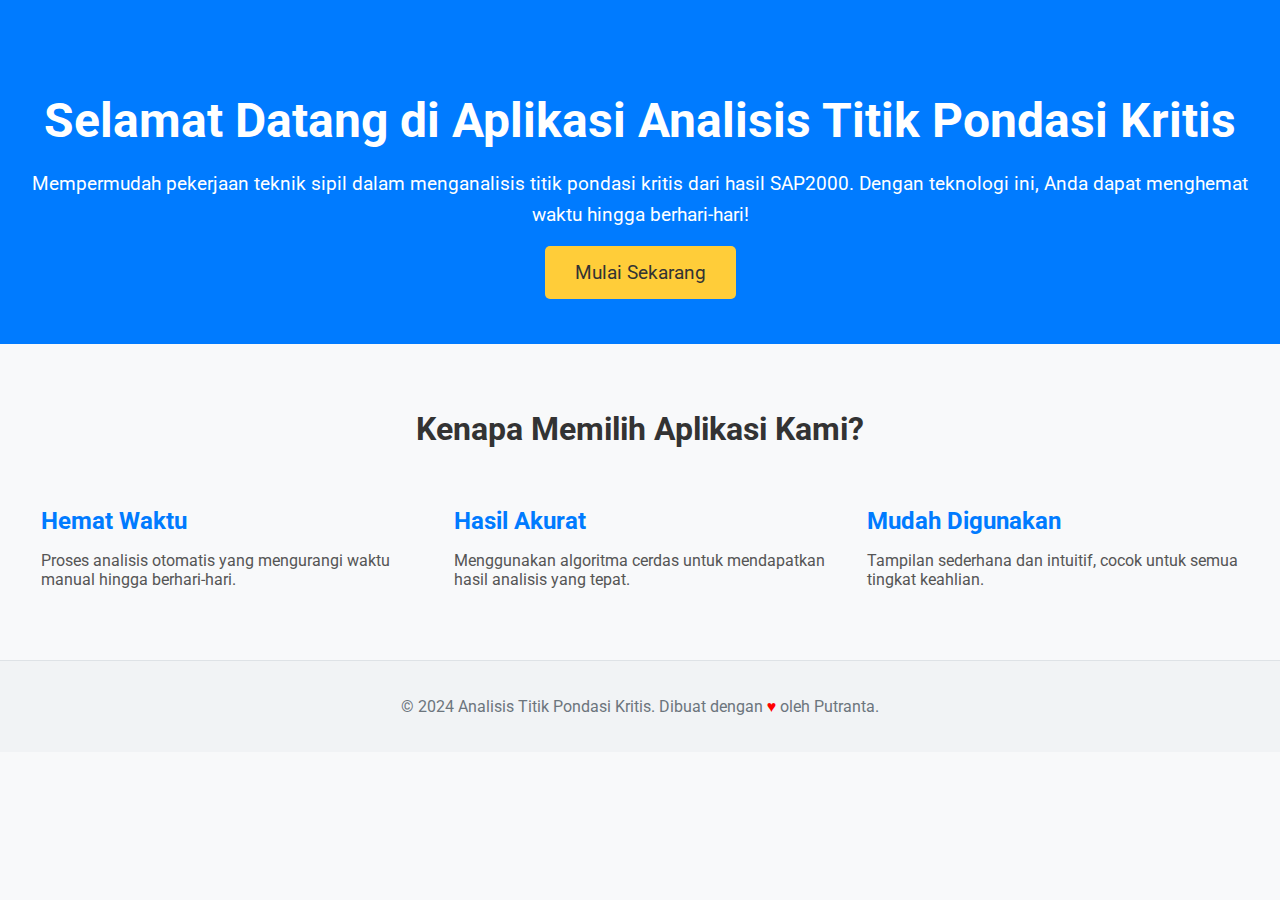
<file: templates/index.html>
<!DOCTYPE html>
<html lang="en">
  <head>
    <meta charset="UTF-8" />
    <meta name="viewport" content="width=device-width, initial-scale=1.0" />
    <title>Selamat Datang - Analisis Titik Pondasi Kritis</title>
    <link
      href="https://fonts.googleapis.com/css2?family=Roboto:wght@400;500;700&display=swap"
      rel="stylesheet"
    />
    <style>
      body {
        font-family: "Roboto", sans-serif;
        margin: 0;
        padding: 0;
        background-color: #f8f9fa;
        color: #333;
      }

      .hero {
        background-color: #007bff;
        color: white;
        padding: 60px 20px;
        text-align: center;
      }

      .hero h1 {
        font-size: 3rem;
        margin-bottom: 20px;
      }

      .hero p {
        font-size: 1.2rem;
        margin-bottom: 30px;
        line-height: 1.6;
      }

      .hero .cta-btn {
        background-color: #ffcd39;
        color: #333;
        padding: 15px 30px;
        font-size: 1.2rem;
        border: none;
        border-radius: 5px;
        cursor: pointer;
        text-decoration: none;
        transition: background-color 0.3s;
      }

      .hero .cta-btn:hover {
        background-color: #e6b832;
      }

      .features {
        padding: 40px 20px;
        text-align: center;
      }

      .features h2 {
        font-size: 2rem;
        margin-bottom: 20px;
      }

      .features .feature-list {
        display: flex;
        justify-content: space-around;
        flex-wrap: wrap;
      }

      .features .feature-item {
        width: 30%;
        margin: 15px 0;
        text-align: left;
      }

      .features .feature-item h3 {
        font-size: 1.5rem;
        margin-bottom: 10px;
        color: #007bff;
      }

      .features .feature-item p {
        font-size: 1rem;
        color: #555;
      }

      .footer {
        text-align: center;
        padding: 20px;
        background-color: #f1f3f5;
        color: #6c757d;
        border-top: 1px solid #dee2e6;
      }

      .footer a {
        color: #007bff;
        text-decoration: none;
      }

      .footer a:hover {
        text-decoration: underline;
      }

      @media (max-width: 768px) {
        .hero h1 {
          font-size: 2.5rem;
        }

        .features .feature-item {
          width: 100%;
          margin-bottom: 20px;
        }
      }
    </style>
  </head>
  <body>
    <div class="hero">
      <h1>Selamat Datang di Aplikasi Analisis Titik Pondasi Kritis</h1>
      <p>
        Mempermudah pekerjaan teknik sipil dalam menganalisis titik pondasi
        kritis dari hasil SAP2000. Dengan teknologi ini, Anda dapat menghemat
        waktu hingga berhari-hari!
      </p>
      <a href="/analisis" class="cta-btn">Mulai Sekarang</a>
    </div>

    <div class="features">
      <h2>Kenapa Memilih Aplikasi Kami?</h2>
      <div class="feature-list">
        <div class="feature-item">
          <h3>Hemat Waktu</h3>
          <p>
            Proses analisis otomatis yang mengurangi waktu manual hingga
            berhari-hari.
          </p>
        </div>
        <div class="feature-item">
          <h3>Hasil Akurat</h3>
          <p>
            Menggunakan algoritma cerdas untuk mendapatkan hasil analisis yang
            tepat.
          </p>
        </div>
        <div class="feature-item">
          <h3>Mudah Digunakan</h3>
          <p>
            Tampilan sederhana dan intuitif, cocok untuk semua tingkat keahlian.
          </p>
        </div>
      </div>
    </div>

    <div class="footer">
      <p>
        &copy; 2024 Analisis Titik Pondasi Kritis. Dibuat dengan
        <span style="color: red">&hearts;</span> oleh Putranta.
      </p>
    </div>
  </body>
</html>
</file>
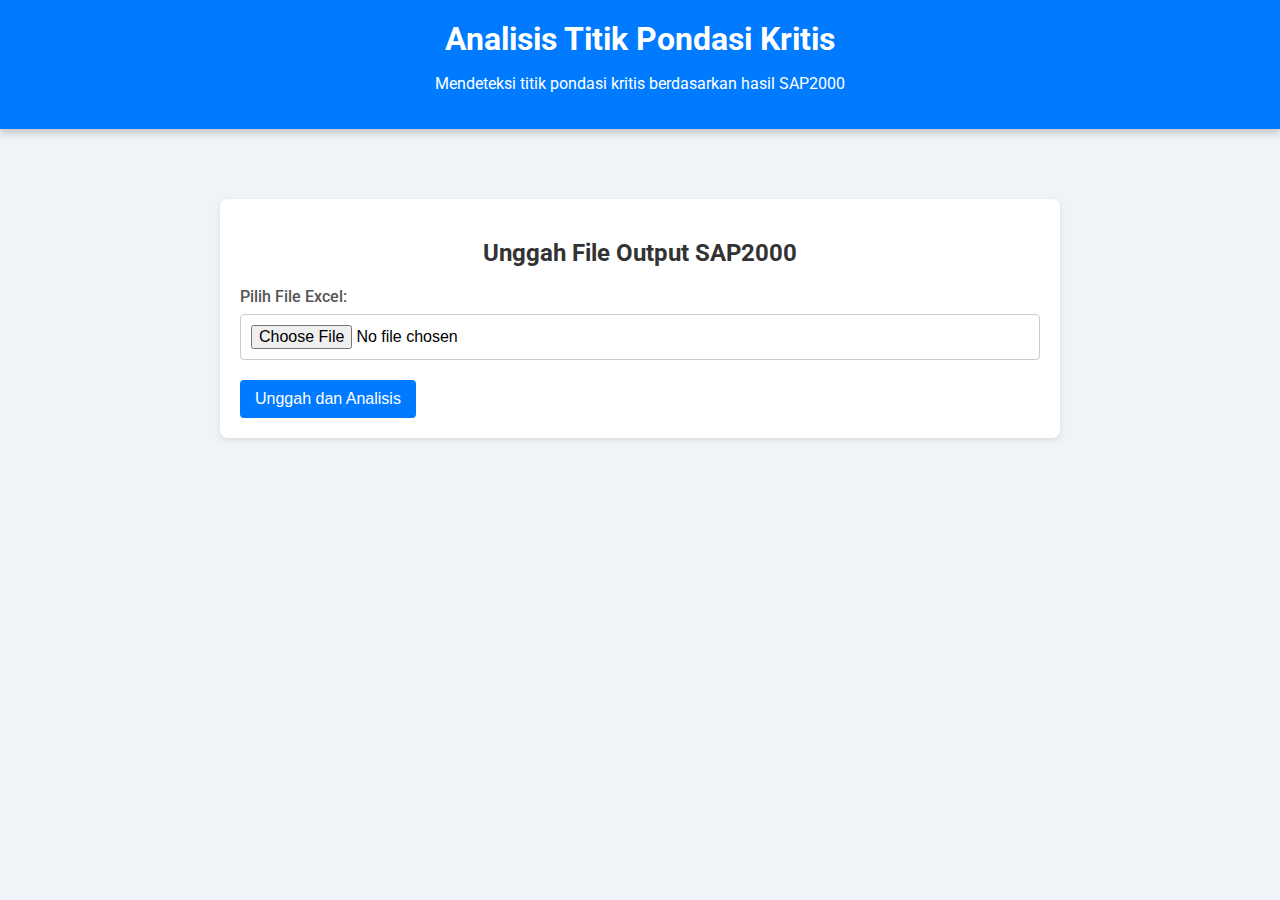
<file: templates/main.html>
<!DOCTYPE html>
<html lang="en">
  <head>
    <meta charset="UTF-8" />
    <meta name="viewport" content="width=device-width, initial-scale=1.0" />
    <title>Analisis Titik Pondasi Kritis</title>
    <link
      href="https://fonts.googleapis.com/css2?family=Roboto:wght@400;500;700&display=swap"
      rel="stylesheet"
    />
    <style>
      body {
        font-family: "Roboto", sans-serif;
        background-color: #f0f4f8;
        margin: 0;
        padding: 0;
        min-height: 100vh;
      }

      .header {
        background-color: #007bff;
        color: white;
        padding: 20px 0;
        text-align: center;
        box-shadow: 0px 4px 8px rgba(0, 0, 0, 0.2);
        margin-bottom: 70px;
      }

      .header h1 {
        margin: 0;
        font-size: 2rem;
      }

      @media (max-width: 600px) {
        .header h1 {
          font-size: 1.5rem;
        }
      }

      .container {
        max-width: 800px;
        margin: 40px auto;
        background-color: white;
        border-radius: 8px;
        box-shadow: 0px 2px 6px rgba(0, 0, 0, 0.1);
        padding: 20px;
      }

      .container h2 {
        color: #333;
        font-size: 1.5rem;
        margin-bottom: 20px;
        text-align: center;
      }

      .form-group {
        display: flex;
        flex-direction: column;
        margin-bottom: 20px;
      }

      .form-group label {
        margin-bottom: 8px;
        color: #555;
        font-weight: 500;
      }

      .form-group input {
        padding: 10px;
        border: 1px solid #ccc;
        border-radius: 4px;
        font-size: 1rem;
      }

      .form-group input:focus {
        border-color: #007bff;
        outline: none;
        box-shadow: 0 0 4px rgba(0, 123, 255, 0.4);
      }

      .upload-btn {
        background-color: #007bff;
        color: white;
        border: none;
        padding: 10px 15px;
        border-radius: 4px;
        font-size: 1rem;
        cursor: pointer;
        transition: background-color 0.3s;
      }

      .upload-btn:hover {
        background-color: #0056b3;
      }

      .upload-btn.loading {
        cursor: wait;
      }

      .upload-btn.loading::after {
        content: "";
        display: inline-block;
        margin-left: 10px;
        border: 2px solid #fff;
        border-top: 2px solid #0056b3;
        border-radius: 50%;
        width: 14px;
        height: 14px;
        animation: spin 0.8s linear infinite;
      }

      @keyframes spin {
        0% {
          transform: rotate(0deg);
        }
        100% {
          transform: rotate(360deg);
        }
      }

      .results {
        margin-top: 20px;
        padding: 15px;
        background-color: #e9f7ef;
        border: 1px solid #d4edda;
        border-radius: 4px;
        color: #155724;
        font-weight: 500;
      }

      .footer {
        text-align: center;
        margin-top: 30px;
        padding: 20px;
        background-color: #f8f9fa;
        color: #6c757d;
        border-top: 1px solid #e9ecef;
        bottom: 0;
      }

      .footer a {
        color: #007bff;
        text-decoration: none;
      }

      .footer a:hover {
        text-decoration: underline;
      }
    </style>
  </head>
  <body>
    <div class="header">
      <h1>Analisis Titik Pondasi Kritis</h1>
      <p>Mendeteksi titik pondasi kritis berdasarkan hasil SAP2000</p>
    </div>

    <div class="container">
      <h2>Unggah File Output SAP2000</h2>
      <form action="/upload" method="POST" enctype="multipart/form-data">
        <div class="form-group">
          <label for="file">Pilih File Excel:</label>
          <input type="file" id="file" name="file" required />
        </div>
        <button type="submit" class="upload-btn" id="upload-btn">
          Unggah dan Analisis
        </button>
      </form>

      <div class="results" id="results" style="display: none">
        <p>Hasil analisis berhasil diunduh!</p>
        <a href="#" id="download-link">Unduh Hasil</a>
      </div>
    </div>

    <script>
      document.addEventListener("DOMContentLoaded", function () {
        const form = document.querySelector("form");
        const results = document.getElementById("results");
        const downloadLink = document.getElementById("download-link");
        const uploadBtn = document.getElementById("upload-btn");

        form.addEventListener("submit", function (e) {
          e.preventDefault();

          uploadBtn.classList.add("loading");
          uploadBtn.disabled = true;

          const formData = new FormData(form);
          const fileInput = document.getElementById("file");
          const uploadedFileName = fileInput.files[0].name;
          const outputFileName = `hasil_${uploadedFileName}`;

          fetch("/upload", {
            method: "POST",
            body: formData,
          })
            .then((response) => response.blob())
            .then((blob) => {
              const url = window.URL.createObjectURL(blob);
              downloadLink.href = url;
              downloadLink.download = outputFileName;
              results.style.display = "block";
            })
            .catch((error) => {
              alert("Terjadi kesalahan saat memproses file: " + error);
            })
            .finally(() => {
              uploadBtn.classList.remove("loading");
              uploadBtn.disabled = false;
            });
        });
      });
    </script>
  </body>
</html>
</file>
